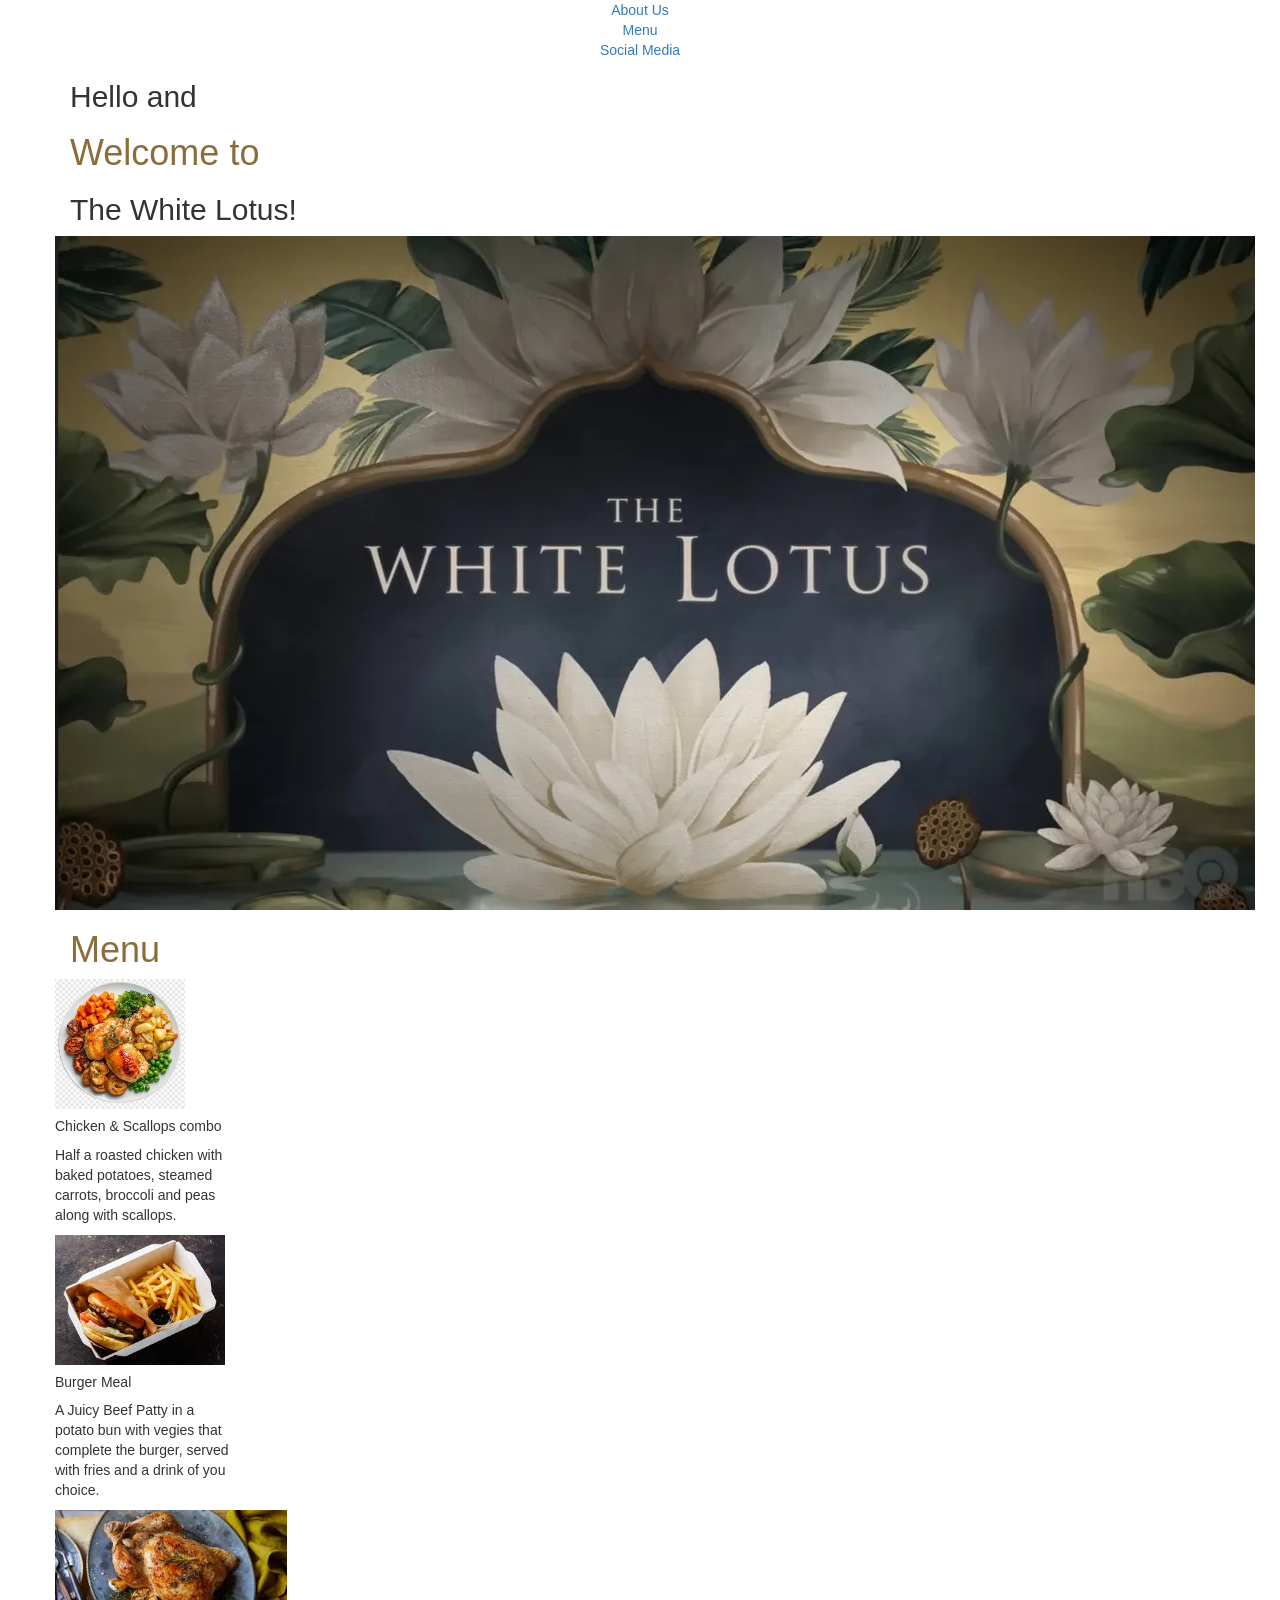
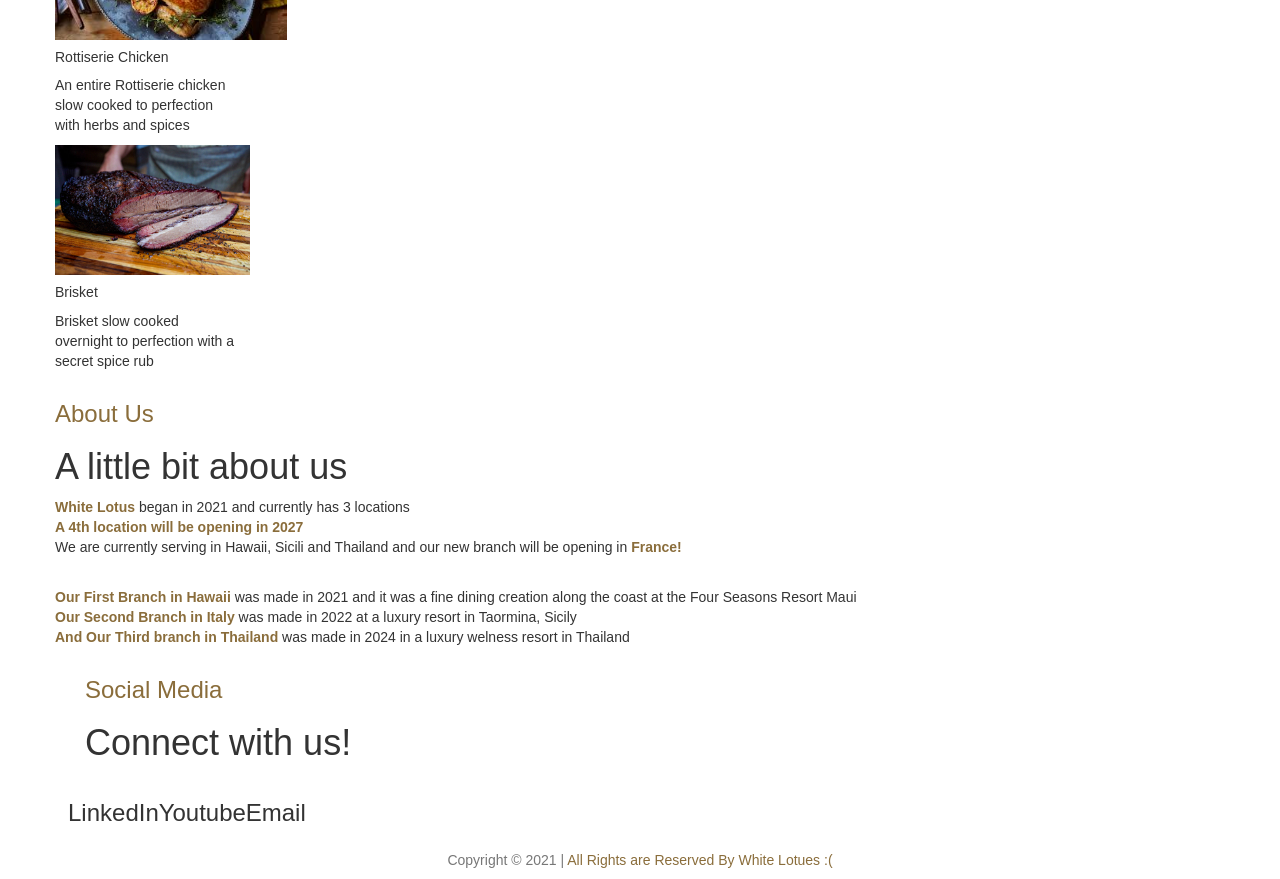
<file: final project/website creation.html>
<!DOCTYPE html>
<html lang="en">
<head>
    <meta charset="UTF-8">
    <meta name="viewport" content="width=device-width, initial-scale=1.0">
    <link rel="stylesheet" href="https://maxcdn.bootstrapcdn.com/bootstrap/3.4.1/css/bootstrap.min.css">
<script src="https://ajax.googleapis.com/ajax/libs/jquery/3.5.1/jquery.min.js"></script>
<script src="https://maxcdn.bootstrapcdn.com/bootstrap/3.4.1/js/bootstrap.min.js"></script>
    <title>Restaurant</title>
</head>
<body>
    <div class="container-fluid navigation pt-3">
        <div class="row">
            <div class="col-6 d-flex justify-content-start align-items-center">
                <i class="fas fa-code fa-2x text warning pb-3"></i>
            </div>
            <div class="col-6 pt-2">
                <div class="row text-center p-0 d-flex justify-content-end align-items-center">
                    <div class="col-3">
                        <a href="#about" class="text-white navigation-link">About Us</a>
                    </div>
                     <div class="col-3">
                        <a href="#menu" class="text-white navigation-link">Menu</a>
                    </div>
                     <div class="col-3">
                        <a href="#social-media" class="text-white navigation-link">Social Media</a>
                    </div>
                </div>
            </div>
        </div>
    </div>
</body>
<div class="main-container container">
        <h2 class="text-white">Hello and </h2>
        <h1 class="text-warning m-heading">Welcome to</h1>
        <h2 class="text-white">The White Lotus!</h2>
    </div>
    <div class="container about p-5">
        <div class="row">
            <div class="col-6">
                <img src="white-lotus.webp" class="img-fluid"/>
            </div>
                <div id="menu" class="container mt-5 "pt-5>
        <h1 class="text-warning mb-3 pb-2">Menu</h1>
        <div class="row">
            <div class="col-4 mb-5">
                <div class="card" style="width: 18rem;">
                    <img src="food1.jfif" class="card-img-top" style="height: 13rem;" alt="...."/>
                    <div class="card-body">
                        <h5 class="card-title">Chicken & Scallops combo</h5>
                        <p class="card-text">Half a roasted chicken with baked potatoes, steamed carrots, broccoli and peas along with scallops.</p>
                    </div>
                </div>
            </div>
            <div class="col-4 mb-5">
                 <div class="card" style="width: 18rem;">
                    <img src="food2.jfif" class="card-img-top" style="height: 13rem;" alt="...."/>
                    <div class="card-body">
                        <h5 class="card-title">Burger Meal</h5>
                        <p class="card-text">A Juicy Beef Patty in a potato bun with vegies that complete the burger, served with fries and a drink of you choice.</p>
                    </div>
                </div>
            </div>
             <div class="col-4 mb-5">
                 <div class="card" style="width: 18rem;">
                    <img src="food3.jfif" class="card-img-top" style="height: 13rem;" alt="...."/>
                    <div class="card-body">
                        <h5 class="card-title">Rottiserie Chicken</h5>
                        <p class="card-text">An entire Rottiserie chicken slow cooked to perfection with herbs and spices</p>
                    </div>
                </div>
            </div>
             <div class="col-4 mb-5">
                 <div class="card" style="width: 18rem;">
                    <img src="food4.webp" class="card-img-top" style="height: 13rem;" alt="...."/>
                    <div class="card-body">
                        <h5 class="card-title">Brisket</h5>
                        <p class="card-text">Brisket slow cooked overnight to perfection with a secret spice rub</p>
                    </div>
                </div>
            </div>  
        </div>
    </div>
            <div id="about" class="col-6 pl-5 pt-5 pb-5 text-white">
                <h3 class="text-warning">About Us</h3>
                <h1 class="m-heading">A little bit about us</h1>
                <p>
                    <b class="text-warning">White Lotus</b> began in 2021 and currently has 3 locations <br>
                    <b class="text-warning"> A 4th location will be opening in 2027</b>
                    <br> We are currently serving in Hawaii, Sicili and Thailand and our new branch will be opening in<b class="text-warning"> France!</b>
                </p>
                <br>
                <p>
                    <b class="text-warning">Our First Branch in Hawaii</b> was made in 2021 and it was a fine dining creation along the coast at the Four Seasons Resort Maui <br>
                    <b class="text-warning">Our Second Branch in Italy</b> was made in 2022 at a luxury resort in Taormina, Sicily <br>
                    <b class="text-warning"> And Our Third branch in Thailand</b> was made in 2024 in a luxury welness resort in Thailand
                </p>
            </div>
        </div>
    </div>
            <div id="social-media" class="container p-5">
        <div class="container text-white py-5">
            <h3 class="text-warning">Social Media</h3>
            <h1 class="m-heading">Connect with us!</h1>
            <div class="row pt-5">
                <div class="col-3 media_link btn" href=""#>
                    <div class="row">
                        <div class="col-6 d-flex justify-content-start">
                            <h3 class="m-0 pt-2 text-white">LinkedIn</h3>
                        </div>
                        <div class="col-6 d-flex justify-content-end align-items-center">
                            <i class="fab fa-linkedin-in fa-2x text-secondary"></i>
                        </div>
                    </div>
                </div>
                    <div class="col-3 media_link btn">
                        <div class="row">
                            <div class="d-flex justify-content-start">
                                <h3 class="m-0 pt-2 text-white">Youtube</h3>
                        </div>
                        <div class="col-6 d-flex justify-content-end align-items-center">
                            <i class="fa fa-youtube fa-2x text-secondary"></i>
                        </div>
                    </div>
                    </div>
                                        <div class="col-3 media_link btn">
                        <div class="row">
                            <div class="d-flex justify-content-start">
                                <h3 class="m-0 pt-2 text-white">Email</h3>
                        </div>
                        <div class="col-6 d-flex justify-content-end align-items-center">
                            <i class="fas fa-envelope fa-2x text-secondary"></i>
                        </div>
                    </div>
                                        </div>
                            </div>
                        </div>
                    </div>
                </div>
            </div>
        </div>
    </div>
    <footer>
        <div class="container text-muted text-center py-3 mt-5">
            <h5>
                Copyright &copy; 2021 |
                <a class="text-warning text-decoration-none" href="#about">All Rights are Reserved By White Lotues :(</a>
            </h5>
        </div>
    </footer>
</body>
</html>
</file>
